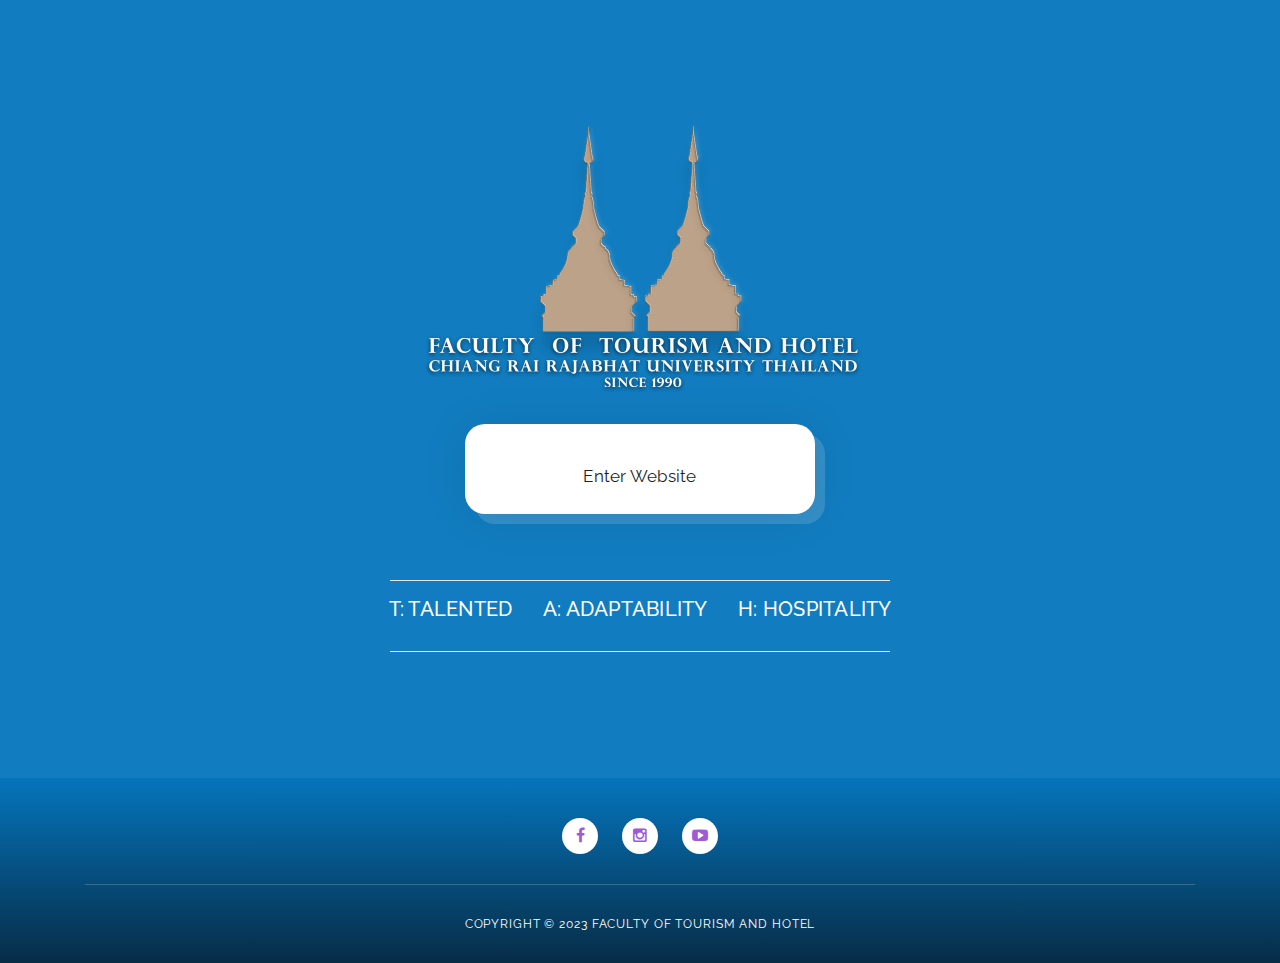
<file: index.html>
<!DOCTYPE html>
<html lang="en">

  <head>

    <meta charset="utf-8">
    <meta name="viewport" content="width=device-width, initial-scale=1, shrink-to-fit=no">
    <meta name="description" content="">
    <meta name="author" content="">
    <link href="https://fonts.googleapis.com/css?family=Raleway:100,300,400,500,700,900" rel="stylesheet">
    <link rel="icon" href="favicon.ico" type="image/x-icon">
    <link rel="shortcut icon" href="favicon.ico" type="image/x-icon">
    <title>Faculty of Tourism and Hotel</title>
<!--
SOFTY PINKO
https://templatemo.com/tm-535-softy-pinko
-->

    <!-- Additional CSS Files -->
    <link rel="stylesheet" type="text/css" href="assets/css/bootstrap.min.css">

    <link rel="stylesheet" type="text/css" href="assets/css/font-awesome.css">

    <link rel="stylesheet" href="assets/css/templatemo-softy-pinko.css">

    </head>
    
    <body>
    


    <!-- ***** Home Parallax Start ***** -->
    <section class="mini" id="work-process">
        
        <div class="mini-content">
            <div class="container">
                <div class="row">
                    <div class="offset-lg-3 col-lg-6">
                        <div class="info">
                   <img src="Doi-Tung2.png" width="500" >
                   <br>
                         <!--    <h1>Faculty of Tourism and Hotel</h1>
                          <h1>Chiang Rai Rajabhat University</h1>
                            <p>คณะการท่องเที่ยวและการโรงแรม มหาวิทยาลัยราชภัฏเชียงราย</p>--> 
                        </div>
                    </div>
                </div>
                <!-- ***** Mini Box Start ***** -->
               
                <div class="row">
                     <div class="col-lg-4 col-md-6 col-sm-12"></div>
                    <div class="col-lg-4 col-md-6 col-sm-12">
                        <a href="http://tourismhotel.crru.ac.th/sot2017/" class="mini-box" target="_blank">
                            <strong>Enter Website</strong>
                            <span>
                                
                            </span>
                        </a>
                    </div>
                    <div class="col-lg-4 col-md-6 col-sm-12"></div>
                </div>
                
                <div class="row">
                    <div class="offset-lg-3 col-lg-6">
                        <div class="info">
                   <hr width="500" color="#ffffff">
                   <h1> T: TALENTED &nbsp;&nbsp;&nbsp;&nbsp; A: ADAPTABILITY &nbsp;&nbsp;&nbsp;&nbsp; H: HOSPITALITY</h1>
                   <hr width="500" color="#ffffff">
                        </div>
                    </div>
                </div>

                <!-- ***** Mini Box End ***** -->
            </div>
        </div>
    </section>
    
    <!-- ***** Footer Start ***** -->
    <footer>
        <div class="container">
            <div class="row">
                <div class="col-lg-12 col-md-12 col-sm-12">
                    <ul class="social">
                        <li><a href="https://www.facebook.com/tah.crru/" target="_blank"><i class="fa fa-facebook"></i></a></li>
                        <li><a href="https://www.instagram.com/tah.crru/" target="_blank"><i class="fa fa-instagram"></i></a></li>
                        <li><a href="https://www.youtube.com/@tahcrru/videos" target="_blank"><i class="fa fa-youtube-play"></i></a></li>
                    </ul>
                </div>
            </div>
            <div class="row">
                <div class="col-lg-12">
                    <p class="copyright">Copyright &copy; 2023 Faculty of Tourism and Hotel</p>
                </div>
            </div>
        </div>
    </footer>
    
    <!-- jQuery -->
    <script src="assets/js/jquery-2.1.0.min.js"></script>

    <!-- Bootstrap -->
    <script src="assets/js/popper.js"></script>
    <script src="assets/js/bootstrap.min.js"></script>

    <!-- Plugins -->
    <script src="assets/js/scrollreveal.min.js"></script>
    <script src="assets/js/waypoints.min.js"></script>
    <script src="assets/js/jquery.counterup.min.js"></script>
    <script src="assets/js/imgfix.min.js"></script> 
    
    <!-- Global Init -->
    <script src="assets/js/custom.js"></script>

  </body>
</html>
</file>
<file: assets/css/templatemo-softy-pinko.css>
/*

Softy Pinko

https://templatemo.com/tm-535-softy-pinko

*/
/* ---------------------------------------------
Table of contents
------------------------------------------------
01. font & reset css
02. reset
03. global styles
04. header
05. welcome
06. features
07. team
08. pricing
09. blog
10. contact
11. footer
12. preloader

--------------------------------------------- */
/* 
---------------------------------------------
font & reset css
--------------------------------------------- 
*/
@import url("https://fonts.googleapis.com/css?family=Raleway:100,300,400,500,700,900");
/* 
---------------------------------------------
reset
--------------------------------------------- 
*/
html, body, div, span, applet, object, iframe, h1, h2, h3, h4, h5, h6, p, blockquote, div
pre, a, abbr, acronym, address, big, cite, code, del, dfn, em, font, img, ins, kbd, q,
s, samp, small, strike, strong, sub, sup, tt, var, b, u, i, center, dl, dt, dd, ol, ul, li,
figure, header, nav, section, article, aside, footer, figcaption {
  margin: 0;
  padding: 0;
  border: 0;
  outline: 0;
}

.clearfix:after {
  content: ".";
  display: block;
  clear: both;
  visibility: hidden;
  line-height: 0;
  height: 0;
}

.clearfix {
  display: inline-block;
}

html[xmlns] .clearfix {
  display: block;
}

* html .clearfix {
  height: 1%;
}

ul, li {
  padding: 0;
  margin: 0;
  list-style: none;
}

header, nav, section, article, aside, footer, hgroup {
  display: block;
}

* {
  box-sizing: border-box;
}

html, body {
  font-family: "Raleway", sans-serif;
  font-weight: 400;
  background-color: #fff;
  font-size: 16px;
  -ms-text-size-adjust: 100%;
  -webkit-font-smoothing: antialiased;
  -moz-osx-font-smoothing: grayscale;
}

a {
  text-decoration: none !important;
}

h1, h2, h3, h4, h5, h6 {
  margin-top: 0px;
  margin-bottom: 0px;
}

ul {
  margin-bottom: 0px;
}

/* 
---------------------------------------------
global styles
--------------------------------------------- 
*/
html,
body {
  background: #fff;
  font-family: "Raleway", sans-serif;
}

::selection {
  background: #ff589e;
  color: #fff;
}

::-moz-selection {
  background: #ff589e;
  color: #fff;
}

.section {
  position: relative;
  padding-top: 100px;
  padding-bottom: 80px;
}

.section.colored {
  background: #f2f2fe;
}

.hr {
  bottom: 0px;
  width: 100%;
  height: 1px;
  margin-top: 100px;
  border-bottom: 1px solid #eee;
}

.left-heading.light .section-title {
  color: #ffffff;
}

.left-heading .section-title {
  font-weight: 500;
  font-size: 24px;
  line-height: 42px;
  color: #1e1e1e;
  letter-spacing: 0.25px;
  margin-bottom: 30px;
  position: relative;
}

.center-heading {
  text-align: center;
}

.center-heading .section-title {
  font-weight: 500;
  font-size: 28px;
  color: #1e1e1e;
  letter-spacing: 1.75px;
  line-height: 38px;
  margin-bottom: 20px;
}

.center-heading.colored .section-title {
  color: #ffffff;
}

.center-text {
  text-align: center;
  font-weight: 400;
  font-size: 16px;
  color: #777;
  line-height: 28px;
  letter-spacing: 1px;
  margin-bottom: 50px;
}

.center-text.colored {
  color: #fff;
}

.center-text p {
  font-size: 15px;
  color: #777;
  margin-bottom: 30px;
}

.left-text {
  font-weight: 400;
  font-size: 16px;
  color: #777;
  line-height: 28px;
  letter-spacing: 1px;
}

.left-text.light {
  color: #fff;
}

.left-text p {
  margin-bottom: 30px;
}

.left-text p.dark {
  color: #3B566E;
}

.padding-bottom-top-60 {
  padding-top: 60px !important;
  padding-bottom: 60px !important;
}

.padding-bottom-80 {
  padding-bottom: 80px !important;
}

.padding-bottom-100 {
  padding-bottom: 100px !important;
}

.border-bottom {
  border-bottom: 1px solid #eee !important;
}

.mbottom-30 {
  margin-bottom: 30px !important;
}

.align-self-center {
  -ms-flex-item-align: center !important;
  align-self: center !important;
}

.align-self-bottom {
  -ms-flex-item-align: flex-end !important;
  align-self: flex-end !important;
}

.padding-bottom-0 {
  padding-bottom: 0px !important;
}

.padding-top-0 {
  padding-top: 0px !important;
}

.padding-top-80 {
  padding-top: 80px !important;
}

.padding-top-70 {
  padding-top: 70px !important;
}

.padding-top-20 {
  padding-top: 20px !important;
}

.margin-bottom-0 {
  margin-bottom: 0px !important;
}

.margin-bottom-30 {
  margin-bottom: 30px !important;
}

.margin-top-30 {
  margin-top: 30px !important;
}

.margin-top-15 {
  margin-top: 15px !important;
}

.margin-bottom-45 {
  margin-bottom: 45px !important;
}

.margin-bottom-20 {
  margin-bottom: 20px !important;
}

.margin-bottom-60 {
  margin-bottom: 60px !important;
}

.margin-bottom-100 {
  margin-bottom: 100px !important;
}

@media (max-width: 991px) {
  html, body {
    overflow-x: hidden;
  }
  .mobile-top-fix {
    margin-top: 30px;
    margin-bottom: 0px;
  }
  .mobile-bottom-fix {
    margin-bottom: 30px;
  }
  .mobile-bottom-fix-big {
    margin-bottom: 60px;
  }
}

a.main-button-slider {
  font-size: 13px;
  border-radius: 20px;
  padding: 12px 20px;
  background-color: #ff589e;
  text-transform: uppercase;
  color: #fff;
  letter-spacing: 0.25px;
  -webkit-transition: all 0.3s ease 0s;
  -moz-transition: all 0.3s ease 0s;
  -o-transition: all 0.3s ease 0s;
  transition: all 0.3s ease 0s;
}

a.main-button-slider:hover {
  background-color: #8261ee;
}

a.main-button {
  font-size: 13px;
  border-radius: 20px;
  padding: 12px 20px;
  background-color: #8261ee;
  text-transform: uppercase;
  color: #fff;
  letter-spacing: 0.25px;
  -webkit-transition: all 0.3s ease 0s;
  -moz-transition: all 0.3s ease 0s;
  -o-transition: all 0.3s ease 0s;
  transition: all 0.3s ease 0s;
}

a.main-button:hover {
  background-color: #ff589e;
}

button.main-button {
  outline: none;
  border: none;
  cursor: pointer;
  font-size: 13px;
  border-radius: 20px;
  padding: 12px 20px;
  background-color: #8261ee;
  text-transform: uppercase;
  color: #fff;
  letter-spacing: 0.25px;
  -webkit-transition: all 0.3s ease 0s;
  -moz-transition: all 0.3s ease 0s;
  -o-transition: all 0.3s ease 0s;
  transition: all 0.3s ease 0s;
}

button.main-button:hover {
  background-color: #ff589e;
}


/* 
---------------------------------------------
header
--------------------------------------------- 
*/
.header-area {
  position: fixed;
  top: 30px;
  left: 0px;
  right: 0px;
  z-index: 100;
  height: 100px;
  -webkit-transition: all 0.3s ease 0s;
  -moz-transition: all 0.3s ease 0s;
  -o-transition: all 0.3s ease 0s;
  transition: all 0.3s ease 0s;
}

.header-area .main-nav {
  box-shadow: 0px 0px 15px rgba(0,0,0,0.1);
  border-radius: 40px;
  min-height: 80px;
  background: #fff;
}

.header-area .main-nav .logo {
  float: left;
  margin-top: 37px;
  -webkit-transition: all 0.3s ease 0s;
  -moz-transition: all 0.3s ease 0s;
  -o-transition: all 0.3s ease 0s;
  transition: all 0.3s ease 0s;
  margin-left: 30px;
}

.header-area .main-nav .logo img {
  -webkit-transition: all 0.3s ease 0s;
  -moz-transition: all 0.3s ease 0s;
  -o-transition: all 0.3s ease 0s;
  transition: all 0.3s ease 0s;
}

.header-area .main-nav .nav {
  float: right;
  margin-top: 27px;
  margin-left: 0px;
  margin-right: 30px;
  -webkit-transition: all 0.3s ease 0s;
  -moz-transition: all 0.3s ease 0s;
  -o-transition: all 0.3s ease 0s;
  transition: all 0.3s ease 0s;
  position: relative;
  z-index: 999;
}

.header-area .main-nav .nav li {
  padding-left: 20px;
  padding-right: 20px;
}

.header-area .main-nav .nav li:last-child {
  padding-right: 0px;
}

.header-area .main-nav .nav li a {
  display: block;
  font-weight: 500;
  font-size: 13px;
  color: #fff;
  -webkit-transition: all 0.3s ease 0s;
  -moz-transition: all 0.3s ease 0s;
  -o-transition: all 0.3s ease 0s;
  transition: all 0.3s ease 0s;
  height: 40px;
  line-height: 40px;
  border: transparent;
  letter-spacing: 1px;
}

.header-area .main-nav .nav li a:hover {
  color: #ff589e;
}

.header-area .main-nav .menu-trigger {
  cursor: pointer;
  display: block;
  position: absolute;
  top: 23px;
  width: 32px;
  height: 40px;
  text-indent: -9999em;
  z-index: 99;
  right: 40px;
  display: none;
}

.header-area .main-nav .menu-trigger span,
.header-area .main-nav .menu-trigger span:before,
.header-area .main-nav .menu-trigger span:after {
  -moz-transition: all 0.4s;
  -o-transition: all 0.4s;
  -webkit-transition: all 0.4s;
  transition: all 0.4s;
  background-color: #3B566E;
  display: block;
  position: absolute;
  width: 30px;
  height: 2px;
  left: 0;
}

.header-area .main-nav .menu-trigger span:before,
.header-area .main-nav .menu-trigger span:after {
  -moz-transition: all 0.4s;
  -o-transition: all 0.4s;
  -webkit-transition: all 0.4s;
  transition: all 0.4s;
  background-color: #3B566E;
  display: block;
  position: absolute;
  width: 30px;
  height: 2px;
  left: 0;
  width: 75%;
}

.header-area .main-nav .menu-trigger span:before,
.header-area .main-nav .menu-trigger span:after {
  content: "";
}

.header-area .main-nav .menu-trigger span {
  top: 16px;
}

.header-area .main-nav .menu-trigger span:before {
  -moz-transform-origin: 33% 100%;
  -ms-transform-origin: 33% 100%;
  -webkit-transform-origin: 33% 100%;
  transform-origin: 33% 100%;
  top: -10px;
  z-index: 10;
}

.header-area .main-nav .menu-trigger span:after {
  -moz-transform-origin: 33% 0;
  -ms-transform-origin: 33% 0;
  -webkit-transform-origin: 33% 0;
  transform-origin: 33% 0;
  top: 10px;
}

.header-area .main-nav .menu-trigger.active span,
.header-area .main-nav .menu-trigger.active span:before,
.header-area .main-nav .menu-trigger.active span:after {
  background-color: transparent;
  width: 100%;
}

.header-area .main-nav .menu-trigger.active span:before {
  -moz-transform: translateY(6px) translateX(1px) rotate(45deg);
  -ms-transform: translateY(6px) translateX(1px) rotate(45deg);
  -webkit-transform: translateY(6px) translateX(1px) rotate(45deg);
  transform: translateY(6px) translateX(1px) rotate(45deg);
  background-color: #3B566E;
}

.header-area .main-nav .menu-trigger.active span:after {
  -moz-transform: translateY(-6px) translateX(1px) rotate(-45deg);
  -ms-transform: translateY(-6px) translateX(1px) rotate(-45deg);
  -webkit-transform: translateY(-6px) translateX(1px) rotate(-45deg);
  transform: translateY(-6px) translateX(1px) rotate(-45deg);
  background-color: #3B566E;
}

.header-area.header-sticky {
  min-height: 80px;
}

.header-area.header-sticky .logo {
  margin-top: 25px;
}

.header-area.header-sticky .nav {
  margin-top: 20px !important;
}

.header-area.header-sticky .nav li a {
  color: #1e1e1e;
}

.header-area.header-sticky .nav li a.active {
  color: #ff589e;
}

@media (max-width: 1200px) {
  .header-area .main-nav .nav li {
    padding-left: 12px;
    padding-right: 12px;
  }
  .header-area .main-nav:before {
    display: none;
  }
}

@media (max-width: 991px) {
  .header-area {
    padding: 0px 15px;
    height: 80px;
    box-shadow: none;
    text-align: center;
  }
  .header-area .container {
    padding: 0px;
  }
  .header-area .logo {
    margin-top: 27px !important;
    margin-left: 30px;
  }
  .header-area .menu-trigger {
    display: block !important;
  }
  .header-area .main-nav {
    overflow: hidden;
  }
  .header-area .main-nav .nav {
    float: none;
    width: 100%;
    margin-top: 80px !important;
    display: none;
    -webkit-transition: all 0s ease 0s;
    -moz-transition: all 0s ease 0s;
    -o-transition: all 0s ease 0s;
    transition: all 0s ease 0s;
    margin-left: 0px;
  }
  .header-area .main-nav .nav li:first-child {
    border-top: 1px solid #eee;
  }
  .header-area .main-nav .nav li {
    width: 100%;
    background: #fff;
    border-bottom: 1px solid #eee;
    padding-left: 0px !important;
    padding-right: 0px !important;
  }
  .header-area .main-nav .nav li a {
    height: 50px !important;
    line-height: 50px !important;
    padding: 0px !important;
    border: none !important;
    background: #fff !important;
    color: #3B566E !important;
  }
  .header-area .main-nav .nav li a:hover {
    background: #eee !important;
  }
}

@media (min-width: 992px) {
  .header-area .main-nav .nav {
    display: flex !important;
  }
}

/* 
---------------------------------------------
welcome
--------------------------------------------- 
*/
.welcome-area {
  overflow: hidden;
  position: relative;
  display: flex;
  align-items: center;
  justify-content: center;
  background-image: url(../images/banner-bg.png);
  background-repeat: no-repeat;
  background-position: center center;
  background-size: cover; 
  height: 100vh;
}

.welcome-area .header-text {
  position: absolute;
  top: 50%;
  transform: translateY(-55%);
  text-align: center;
  width: 100%;
}

.welcome-area .header-text h1 {
  font-weight: 500;
  font-size: 36px;
  line-height: 54px;
  letter-spacing: 1.4px;
  margin-bottom: 30px;
  color: #fff;
}

.welcome-area .header-text p {
  font-weight: 400;
  font-size: 15px;
  color: #fff;
  line-height: 28px;
  letter-spacing: 0.25px;
  margin-bottom: 40px;
  position: relative;
}

@media (max-width: 991px) {
  .welcome-area .header-text {
    top: 65% !important;
    transform: perspective(1px) translateY(-60%) !important;
    text-align: center;
  }
  .welcome-area .header-text h1 {
    text-align: center;
    color: #fff;
    margin-bottom: 15px;
  }
  .welcome-area .header-text h1 span {
    color: #fff;
  }
  .welcome-area .header-text p {
    text-align: center;
    color: #fff;
    margin-bottom: 20px;
  }
}

@media (max-width: 820px) {
  .welcome-area .header-text {
    top: 65% !important;
    transform: perspective(1px) translateY(-60%) !important;
  }
   .welcome-area .header-text h1 {
    font-size: 22px;
    line-height: 30px;
    margin-bottom: 15px;
  }
  .welcome-area .header-text p {
    margin-bottom: 20px;
  }
}

@media (max-width: 765px) {
  .welcome-area {
    margin-bottom: 100px;
  }
  .welcome-area .header-text {
    top: 50% !important;
    transform: perspective(1px) translateY(-50%) !important;
    text-align: center;
  }
  .welcome-area .header-text .buttons {
    display: none;
  }
  .welcome-area .header-text h1 {
    font-weight: 600;
    font-size: 24px !important;
    line-height: 30px !important;
    margin-bottom: 30px !important;
  }
  .welcome-area .header-text h1 span {
    color: #fff;
  }
  .welcome-area .header-text p {
    text-align: center;
    color: #fff;
    font-size: 14px;
    line-height: 22px;
    margin-bottom: 40px;
  }
}


/* 
---------------------------------------------
features
--------------------------------------------- 
*/
.features-small-item {
  cursor: pointer;
  display: block;
  background: #FFFFFF;
  box-shadow: 0 2px 48px 0 rgba(0, 0, 0, 0.10);
  -webkit-border-radius: 20px;
  -moz-border-radius: 20px;
  border-radius: 20px;
  padding: 30px;
  text-align: center;
  -webkit-transition: all 0.3s ease 0s;
  -moz-transition: all 0.3s ease 0s;
  -o-transition: all 0.3s ease 0s;
  transition: all 0.3s ease 0s;
  position: relative;
  margin-bottom: 30px;
}

.features-small-item:hover .icon {
  background-color: #ff589e;
}

.features-small-item .icon {
  -webkit-transition: all 0.3s ease 0s;
  -moz-transition: all 0.3s ease 0s;
  -o-transition: all 0.3s ease 0s;
  transition: all 0.3s ease 0s;
  width: 90px;
  height: 90px;
  line-height: 90px;
  margin: auto;
  position: relative;
  margin-bottom: 30px;
  background: #8261ee;
  -webkit-border-radius: 50%;
  -moz-border-radius: 50%;
  border-radius: 50%;
}

.features-small-item .icon i {
  font-size: 18px;
  color: #fff;
}

.features-small-item .features-title {
  font-weight: 500;
  font-size: 18px;
  color: #1e1e1e;
  letter-spacing: 0.7px;
  margin-bottom: 15px;
  position: relative;
  z-index: 2;
}

.features-small-item p {
  font-weight: 400;
  font-size: 13px;
  color: #777;
  letter-spacing: 0.5px;
  line-height: 25px;
  position: relative;
  z-index: 2;
}

.features-small-item a {
  float: right;
  position: relative;
  z-index: 2;
}

.home-feature {
  padding-bottom: 0px;
  padding-top: 30px;
  margin-top: -220px;
  z-index: 9;
}

@media (max-width: 991px) {
  .home-feature {
    padding-bottom: 0px;
    padding-top: 0px;
    margin-top: 0px;
  }
}

/* 
---------------------------------------------
Video
--------------------------------------------- 
*/

/* 
---------------------------------------------
parallax & home seperator
--------------------------------------------- 
*/
.mini {
  min-height: 215px;
  overflow: hidden;
  position: relative;
  padding-top: 90px;
  padding-bottom: 90px;
}

.mini:before {
  content: '';
  position: absolute;
  width: 140%;
  height: 140%;
  opacity: .95;
  background-repeat: no-repeat;
  background-size: cover;
  background-position: center center;
  background-image: url(../images/work-process-bg.png);
  z-index: 2;
  top: -20%;
  left: -20%;
}

.mini .mini-content {
  position: relative;
  z-index: 3;
}

.mini .mini-content .info {
  text-align: center;
  color: #fff;
  padding-top: 20px;
  padding-bottom: 20px;
}

.mini .mini-content .info small {
  display: block;
  font-weight: 400;
  font-size: 13px;
  margin-bottom: 5px;
}

.mini .mini-content .info strong {
  font-weight: 700;
  font-size: 17px;
  margin-bottom: 40px;
  display: block;
}

.mini .mini-content .info h1 {
  color: #fff;
  font-weight: 500;
  font-size: 20px;
  letter-spacing: 0.25px;
  margin-bottom: 30px;
}

.mini .mini-content .info p {
  letter-spacing: 1px;
  margin-bottom: 40px;
  color: #fff;
  letter-spacing: 0.25px;
  line-height: 26px;
  font-weight: 400;
  font-size: 15px;
}

.mini .mini-content .info p span {
  text-decoration: underline;
}

.mini .mini-content .mini-box {
  display: block;
  background: #fff;
  padding: 20px;
  border-radius: 20px;
  box-shadow: 0 2px 48px 0 rgba(0, 0, 0, 0.08);
  margin-bottom: 30px;
  position: relative;
  -webkit-transition: all 0.3s ease 0s;
  -moz-transition: all 0.3s ease 0s;
  -o-transition: all 0.3s ease 0s;
  transition: all 0.3s ease 0s;
  text-align: center;
}

.mini .mini-content .mini-box:hover {
  margin-top: -10px;
}

.mini .mini-content .mini-box:before {
  content: '';
  position: absolute;
  z-index: -1;
  background: #fff;
  width: 100%;
  opacity: .15;
  height: 100%;
  bottom: -10px;
  left: 0px;
  right: -20px;
  margin: auto;
  border-radius: 20px;

}

.mini .mini-content .mini-box i {
  display: block;
  font-size: 20px;
  margin-bottom: 15px;
}

.mini .mini-content .mini-box span {
  display: block;
  font-weight: 400;
  font-size: 14px;
  color: #777;
  letter-spacing: .75px;
}

.mini .mini-content .mini-box strong {
  display: block;
  font-weight: 400;
  font-size: 17px;
  color: #1e1e1e;
  letter-spacing: 0.25px;
  margin-bottom: 5px;
  margin-top: 20px;
}

.counter {
  overflow: hidden;
  position: relative;
}

.counter:before {
  content: '';
  position: absolute;
  width: 140%;
  height: 140%;
  opacity: .90;
  background-image: url(../images/fun-facts-bg.png);
  background-repeat: no-repeat;
  background-size: cover;
  background-position: center center;
  z-index: 2;
  top: -20%;
  left: -20%;
}

.counter .content {
  position: relative;
  z-index: 3;
  width: 100%;
}

.counter .content .count-item {
  height: 340px;
  position: relative;
  float: left;
  width: 100%;
}

.counter .content .count-item.decoration-bottom {
  position: relative;
}

.counter .content .count-item.decoration-bottom:after {
  content: '';
  position: absolute;
  width: 70%;
  height: 32px;
  top: 160px;
  left: 70%;
  background: url(../images/circle-dec.png) center center no-repeat;
  -webkit-transition: all 0.3s ease 0s;
  -moz-transition: all 0.3s ease 0s;
  -o-transition: all 0.3s ease 0s;
  transition: all 0.3s ease 0s;
}

.counter .content .count-item.decoration-top {
  position: relative;
}

.counter .content .count-item.decoration-top:after {
  content: '';
  position: absolute;
  width: 70%;
  height: 32px;
  top: 140px;
  left: 70%;
  background: url(../images/circle-dec.png) center center no-repeat;
  -webkit-transition: all 0.3s ease 0s;
  -moz-transition: all 0.3s ease 0s;
  -o-transition: all 0.3s ease 0s;
  transition: all 0.3s ease 0s;
}

.counter .content .count-item:hover strong {
  margin-top: 110px;
}

.counter .content .count-item strong {
  display: block;
  text-align: center;
  font-weight: 600;
  font-size: 36px;
  letter-spacing: 0.25px;
  margin-bottom: 10px;
  color: #fff;
  margin-top: 120px;
  -webkit-transition: all 0.3s ease 0s;
  -moz-transition: all 0.3s ease 0s;
  -o-transition: all 0.3s ease 0s;
  transition: all 0.3s ease 0s;
}

.counter .content .count-item span {
  display: block;
  text-align: center;
  color: #fff;
  font-weight: 500;
  font-size: 17px;
  letter-spacing: 0.25px;
}

@media (max-width: 991px) {
  .parallax {
    padding-top: 60px;
    padding-bottom: 60px;
    min-height: auto;
  }
  .parallax .content {
    position: relative !important;
    top: 0% !important;
    transform: perspective(1px) translateY(0%) !important;
  }
  .counter {
    padding-top: 60px;
    padding-bottom: 60px;
  }
  .counter .content {
    position: relative !important;
    top: 0% !important;
    transform: perspective(1px) translateY(0%) !important;
  }
  .counter .content .count-item {
    height: auto;
    padding-top: 20px;
    padding-bottom: 20px;
  }
  .counter .content .count-item:hover strong {
    margin-top: 0px;
  }
  .counter .content .count-item:before {
    display: none;
  }
  .counter .content .count-item:after {
    display: none;
  }
  .counter .content .count-item strong {
    margin-top: 0px;
  }
}

/* 
---------------------------------------------
team
--------------------------------------------- 
*/
.team-item {
  background: #fff;
  box-shadow: 0 2px 48px 0 rgba(0, 0, 0, 0.10);
  border-radius: 20px;
  position: relative;
  margin-bottom: 30px;
  padding-bottom: 25px;
}

.team-item:hover .team-content .team-info {
  margin-left: 30px;
}

.team-item i {
  display: block;
  margin-left: 25px;
  margin-top: 25px;
  font-size: 30px;
  color: #4E47DE;
  text-align: center;
}

.team-item .user-image {
  width: 60px;
  height: 60px;
  overflow: hidden;
  -webkit-border-radius: 100px;
  -moz-border-radius: 100px;
  border-radius: 100px;
  -webkit-transition: all 0.3s ease 0s;
  -moz-transition: all 0.3s ease 0s;
  -o-transition: all 0.3s ease 0s;
  transition: all 0.3s ease 0s;
  margin-left: 25px;
  float: left;
}

.team-item .team-content {
  text-align: left;
  overflow: hidden;
}

.team-item .team-content .team-info {
  float: left;
  margin-left: 20px;
  margin-top: 8px;
  -webkit-transition: all 0.3s ease 0s;
  -moz-transition: all 0.3s ease 0s;
  -o-transition: all 0.3s ease 0s;
  transition: all 0.3s ease 0s;
}

.team-item .team-content .team-info .user-name {
  display: block;
  font-weight: 400;
  font-size: 17px;
  color: #1e1e1e;
  letter-spacing: 0.25px;
  margin-bottom: 5px;
}

.team-item .team-content .team-info span {
  display: block;
  font-weight: 400;
  font-size: 15px;
  color: #ff589e;
  letter-spacing: 0.25px;
}

.team-item .team-content p {
  margin-top: 25px;
  padding-left: 25px;
  padding-right: 25px;
  margin-bottom: 25px;
  font-weight: 400;
  font-size: 15px;
  color: #777;
  letter-spacing: 0.6px;
  line-height: 26px;
}

/* 
---------------------------------------------
pricing
--------------------------------------------- 
*/
.pricing-item {
  background: #FFFFFF;
  box-shadow: 0 2px 48px 0 rgba(0, 0, 0, 0.1);
  border-radius: 20px;
  margin-bottom: 30px;
  margin-top: 20px;
  padding: 30px 0px 40px 0px;
}

.pricing-item.active .pricing-header {
  position: relative;
}

.pricing-item.active .pricing-header .pricing-title {
  color: #1e1e1e;
}

.pricing-item.active .pricing-body .price-wrapper {
  background-color: #ff589e;
}

.pricing-item.active .pricing-body .price-wrapper .currency {
  color: #fff;
}

.pricing-item.active .pricing-body .price-wrapper .price {
  color: #fff;
}

.pricing-item.active .pricing-body .price-wrapper .period {
  color: #fff;
}

.pricing-item .pricing-header {
  text-align: center;
  display: block;
  position: relative;
  padding-bottom: 10px;
}

.pricing-item .pricing-header .pricing-title {
  font-weight: 500;
  font-size: 17px;
  letter-spacing: 0.25px;
  color: #1e1e1e;
  width: 180px;
  height: 40px;
  line-height: 40px;
  left: 0px;
  right: 0px;
  margin: auto;
}

.pricing-item .pricing-body {
  margin-bottom: 40px;
}

.pricing-item .pricing-body .price-wrapper {
  text-align: center;
  padding-top: 20px;
  padding-bottom: 13px;
  background: #8261ee;
  width: 80%;
  margin: auto;
  margin-bottom: 40px;
  margin-top: 5px;
  border-radius: 20px;
}

.pricing-item .pricing-body .price-wrapper .currency {
  height: 47px;
  font-weight: 500;
  font-size: 32px;
  color: #fff;
  position: relative;
  top: -1px;
}

.pricing-item .pricing-body .price-wrapper .price {
  font-weight: 500;
  font-size: 28px;
  color: #fff;
}

.pricing-item .pricing-body .price-wrapper .period {
  font-weight: 400;
  font-size: 14px;
  color: #fff;
  display: block;
  letter-spacing: 0.88px;
}

.pricing-item .pricing-body .list li {
  text-align: center;
  margin-bottom: 12px;
  font-weight: 400;
  font-size: 13px;
  color: #7a7a7a;
  letter-spacing: 0.25px;
  text-decoration: line-through;
}

.pricing-item .pricing-body .list li.active {
  color: #7a7a7a;
  text-decoration: none;
}

.pricing-item .pricing-footer {
  text-align: center;
  margin-top: 50px;
}

/* 
---------------------------------------------
blog
--------------------------------------------- 
*/
.blog-post-thumb {
  text-align: center;
  margin-bottom: 30px;
}

.blog-post-thumb.big .img {
  height: 400px;
}

.blog-post-thumb .img {
  overflow: hidden;
  border-radius: 20px;
  position: relative;
  height: 200px;
}

.blog-post-thumb .blog-content {
  margin-top: -30px;
  padding-top: 50px;
}

.blog-post-thumb h3 {
  margin-bottom: 20px !important;
}

.blog-post-thumb h3 a {
  font-weight: 500;
  font-size: 18px;
  color: #1e1e1e;
  letter-spacing: 0.25px;
  line-height: 26px;
  -webkit-transition: all 0.3s ease 0s;
  -moz-transition: all 0.3s ease 0s;
  -o-transition: all 0.3s ease 0s;
  transition: all 0.3s ease 0s;
}

.blog-post-thumb h3 a:hover {
  color: #ff589e;
}

.blog-post-thumb .text {
  font-weight: 400;
  font-size: 13px;
  color: #777;
  letter-spacing: 0.26px;
  line-height: 26px;
  margin-bottom: 15px;
}

.blog-post-thumb .post-footer span {
  float: left;
  height: 30px;
  line-height: 30px;
  font-weight: 300;
  font-size: 14px;
  color: #777;
  padding-left: 30px;
}

.blog-post-thumb a.main-button  {
  margin-top: 10px;
  display: inline-block;
}

.blog-list .blog-post-thumb {
  text-align: left;
}


/* 
---------------------------------------------
contact
--------------------------------------------- 
*/

#contact-us {
  padding: 160px 0px;
}

#contact-us h5 {
  font-weight: 500;
  font-size: 18px;
  color: #1e1e1e;
  letter-spacing: 0.25px;
  line-height: 26px;
}

.contact-text {
  font-weight: 400;
  font-size: 14px;
  color: #6F8BA4;
  letter-spacing: 0.6px;
  line-height: 26px;
}

.contact-text p {
  margin-bottom: 28px;
}

.contact-form input,
.contact-form textarea {
  color: #777;
  font-size: 14px;
  border: 1px solid #eee;
  width: 100%;
  height: 50px;
  outline: none;
  padding-left: 20px;
  padding-right: 20px;
  border-radius: 25px;
  -webkit-appearance: none;
  -moz-appearance: none;
  appearance: none;
  margin-bottom: 30px;
}

.contact-form textarea {
  height: 150px;
  resize: none;
  padding: 20px;
}

/* 
---------------------------------------------
footer
--------------------------------------------- 
*/
footer {
  
  background: linear-gradient(0deg, rgba(7,44,70,1) 0%, rgba(5,117,188,1) 100%);
  padding-top: 30px;
}

footer .social {
  overflow: hidden;
  margin-top: 10px;
  text-align: center;
}

footer .social li {
  margin: 0px 10px;
  display: inline-block;
}

footer .social li a {
  color: #9d5bd9;
   text-align: center;
  background-color: #fff;
  width: 36px;
  height: 36px;
  line-height: 36px;
  border-radius: 50%;
  display: inline-block;
  font-size: 16px;
  -webkit-transition: all 0.3s ease 0s;
  -moz-transition: all 0.3s ease 0s;
  -o-transition: all 0.3s ease 0s;
  transition: all 0.3s ease 0s;
}

footer .social li a:hover {
  background-color: #ff589e;
  color: #fff;
}

footer .copyright {
  text-align: center;
  border-top: 1px solid rgba(250,250,250,0.2);
  margin-top: 30px;
  padding-top: 30px;
  padding-bottom: 30px;
  font-weight: 400;
  font-size: 12px;
  color: #fff;
  letter-spacing: 0.88px;
  text-transform: uppercase;
}

@media (max-width: 991px) {
  footer .text {
    margin-bottom: 30px;
  }
  footer h5 {
    margin-bottom: 15px;
  }
  footer .footer-nav {
    margin-bottom: 30px;
  }
}

/* 
---------------------------------------------
preloader
--------------------------------------------- 
*/
#preloader {
  overflow: hidden;
  background-image: linear-gradient(135deg, #a759d1 0%, #8261ee 100%);
  left: 0;
  right: 0;
  top: 0;
  bottom: 0;
  position: fixed;
  z-index: 9999;
  color: #fff;
}

#preloader .jumper {
  left: 0;
  top: 0;
  right: 0;
  bottom: 0;
  display: block;
  position: absolute;
  margin: auto;
  width: 50px;
  height: 50px;
}

#preloader .jumper > div {
  background-color: #fff;
  width: 10px;
  height: 10px;
  border-radius: 100%;
  -webkit-animation-fill-mode: both;
  animation-fill-mode: both;
  position: absolute;
  opacity: 0;
  width: 50px;
  height: 50px;
  -webkit-animation: jumper 1s 0s linear infinite;
  animation: jumper 1s 0s linear infinite;
}

#preloader .jumper > div:nth-child(2) {
  -webkit-animation-delay: 0.33333s;
  animation-delay: 0.33333s;
}

#preloader .jumper > div:nth-child(3) {
  -webkit-animation-delay: 0.66666s;
  animation-delay: 0.66666s;
}

@-webkit-keyframes jumper {
  0% {
    opacity: 0;
    -webkit-transform: scale(0);
    transform: scale(0);
  }
  5% {
    opacity: 1;
  }
  100% {
    -webkit-transform: scale(1);
    transform: scale(1);
    opacity: 0;
  }
}

@keyframes jumper {
  0% {
    opacity: 0;
    -webkit-transform: scale(0);
    transform: scale(0);
  }
  5% {
    opacity: 1;
  }
  100% {
    opacity: 0;
  }
}
</file>
